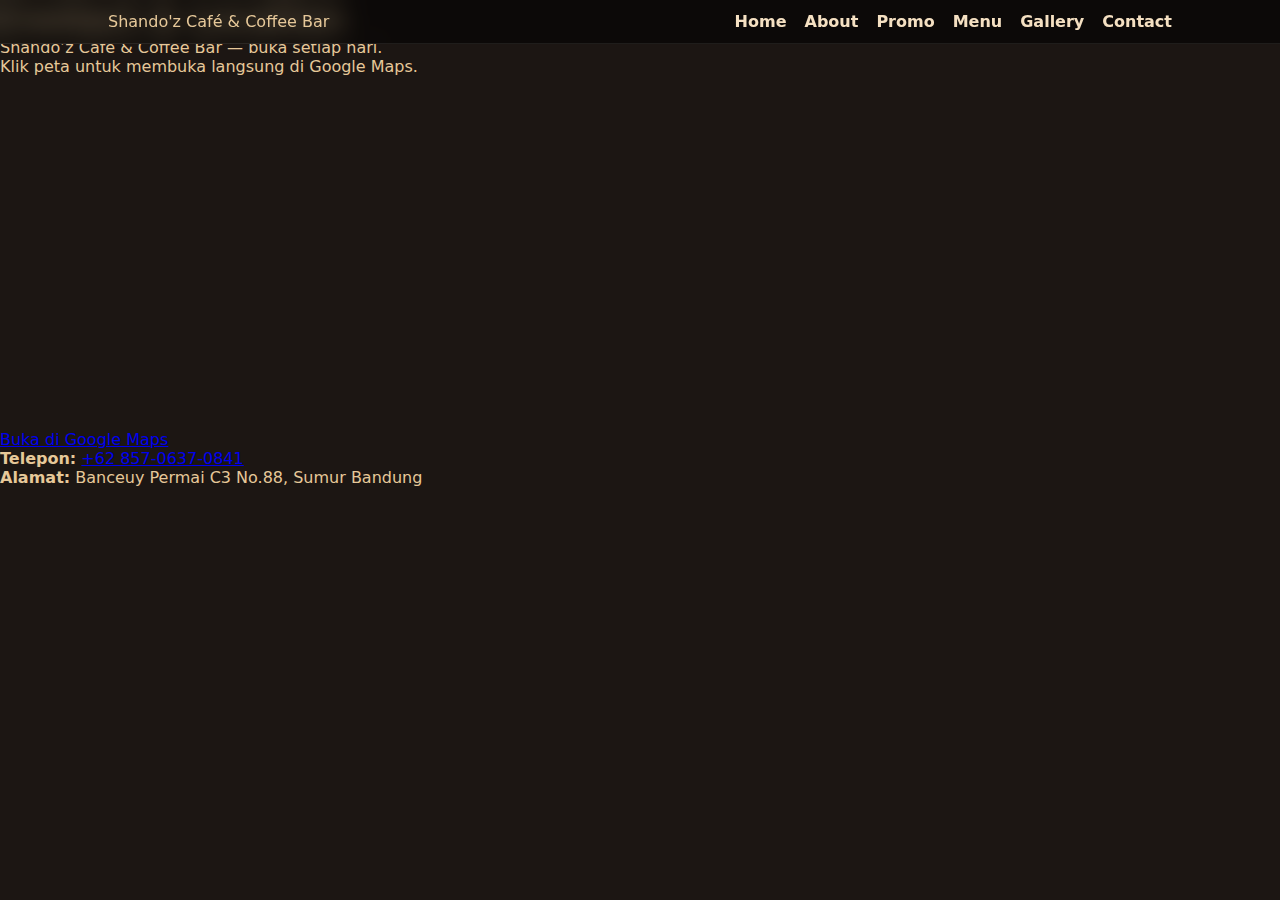
<file: contact.html>
<!DOCTYPE html>
<html lang="id">

<head>
  <meta charset="utf-8" />
  <meta name="viewport" content="width=device-width,initial-scale=1" />
  <title>Contact – Shando’z Café & Coffee Bar</title>

  <link rel="stylesheet" href="styles.css" />
</head>

<body>

<header class="navbar">
  <div class="container nav-inner">
    <div class="logo">Shando'z Café & Coffee Bar</div>

    <button class="hamburger" id="hamburgerBtn">☰</button>

    <nav class="nav-links" id="mobileMenu">
      <a href="index.html">Home</a>
      <a href="about.html">About</a>
      <a href="index.html#promo">Promo</a>
      <a href="index.html#menu">Menu</a>
      <a href="gallery.html">Gallery</a>
      <a href="contact.html" class="active">Contact</a>
    </nav>
  </div>
</header>

<div id="snow-container"></div>

<section class="contact-section">

  <div class="contact-card">

    <h1 class="contact-title">Contact & Location</h1>

    <p class="contact-sub">
      Shando’z Café & Coffee Bar — buka setiap hari.<br>
      Klik peta untuk membuka langsung di Google Maps.
    </p>

    <!-- MAP FIXED -->
    <div class="map-wrapper">
  <iframe
    class="map-frame"
    src="https://www.google.com/maps/embed?pb=!1m18!1m12!1m3!1d3956.986924848671!2d107.6076548!3d-6.9192636!2m3!1f0!2f0!3f0!3m2!1i1024!2i768!4f13.1!3m3!1m2!1s0x2e68e70026eef14d%3A0x8f1753e067909d85!2sSHANDO'%20Z%20CAFE%20%26%20COFFEE%20BAR%2C%20Kompleks%20Banceuy%20Permai%20C3%20No.88%2C%20Braga%2C%20Kec.%20Sumur%20Bandung%2C%20Kota%20Bandung%2C%20Jawa%20Barat%2040511!5e0!3m2!1sid!2sid!4v1700000000000"
    width="100%"
    height="350"
    style="border:0;border-radius:14px;"
    allowfullscreen=""
    loading="lazy"
    referrerpolicy="no-referrer-when-downgrade">
  </iframe>
</div>

    <a href="https://maps.app.goo.gl/bVCJ7szFcv2WdHsJ9" class="map-btn">
      Buka di Google Maps
    </a>

    <div class="contact-info">
      <p><b>Telepon:</b> <a href="tel:+6285706370841">+62 857-0637-0841</a></p>
      <p><b>Alamat:</b> Banceuy Permai C3 No.88, Sumur Bandung</p>
    </div>

  </div>

</section>

<script src="snow.js"></script>
<script src="script.js"></script>
</body>
</html>
</file>
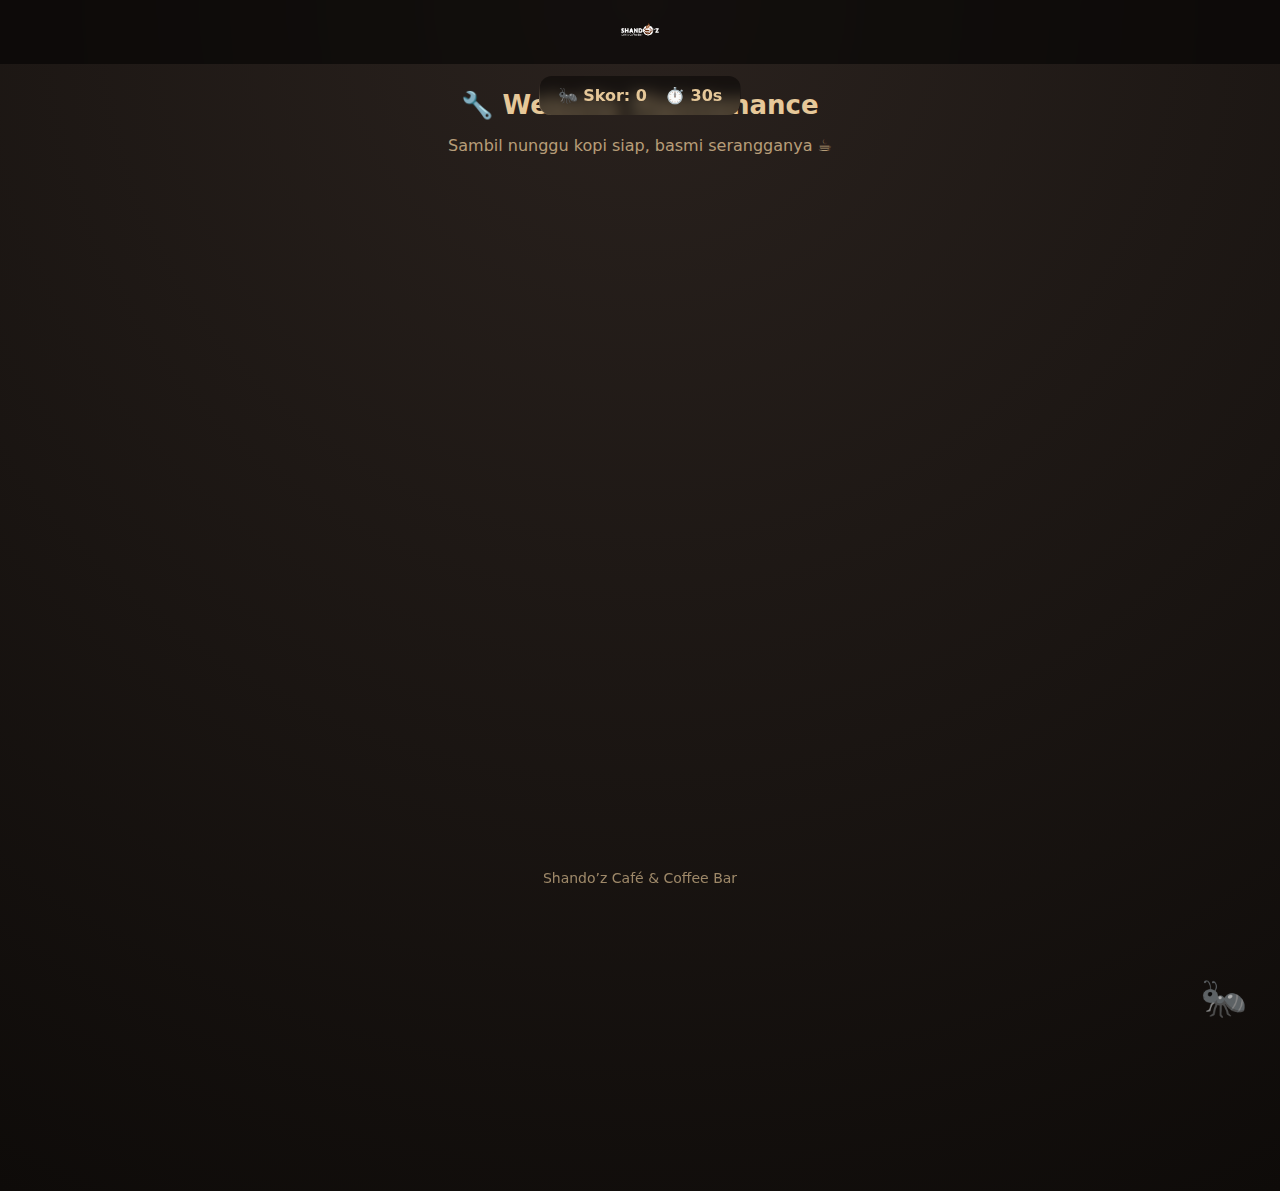
<file: maintenance.html>
<!DOCTYPE html>
<html lang="id">
<head>
<meta charset="UTF-8">
<meta name="viewport" content="width=device-width, initial-scale=1">
<title>Maintenance – Shando’z Café</title>

<style>
:root{
  --bg:#1c1613;
  --cream:#e6c899;
}

body{
  margin:0;
  font-family: system-ui, Arial;
  background: radial-gradient(circle at top, #2a221e, #0e0b09);
  color:var(--cream);
  overflow:hidden;
  text-align:center;
}

/* TOP BRAND BAR */
.brand-bar{
  position:fixed;
  top:0;
  left:0;
  right:0;
  height:64px;
  display:flex;
  align-items:center;
  justify-content:center;
  background:rgba(0,0,0,.55);
  backdrop-filter:blur(10px);
  z-index:20;
}

.brand-bar img{
  height:42px;
  object-fit:contain;
}

/* UI */
#ui{
  position:fixed;
  top:76px;
  left:50%;
  transform:translateX(-50%);
  background:rgba(0,0,0,.45);
  backdrop-filter:blur(8px);
  padding:10px 18px;
  border-radius:12px;
  display:flex;
  gap:18px;
  font-weight:700;
  z-index:10;
}

#game{
  position:relative;
  width:100vw;
  height:100vh;
  padding-top:120px;
}

.bug{
  position:absolute;
  font-size:38px;
  cursor:pointer;
  animation: pop .15s ease;
  user-select:none;
}

@keyframes pop{
  from{transform:scale(.5)}
  to{transform:scale(1)}
}

h1{
  margin:90px 0 6px;
  font-size:26px;
}

p{opacity:.75}

#footer{
  position:fixed;
  bottom:14px;
  width:100%;
  text-align:center;
  font-size:14px;
  opacity:.65;
}
</style>
</head>

<body>

<!-- BRAND -->
<div class="brand-bar">
  <img src="logoshan.png" alt="Shando’z Café & Coffee Bar">
</div>

<!-- SCORE -->
<div id="ui">
  <div>🐜 Skor: <span id="score">0</span></div>
  <div>⏱️ <span id="time">30</span>s</div>
</div>

<h1>🔧 Website Maintenance</h1>
<p>Sambil nunggu kopi siap, basmi serangganya ☕</p>

<div id="game"></div>

<div id="footer">
  Shando’z Café & Coffee Bar
</div>

<script>
const game = document.getElementById("game");
const scoreEl = document.getElementById("score");
const timeEl = document.getElementById("time");

let score = 0;
let time = 30;
let playing = true;

const bugs = ["🐜","🪳","🦟","🐞"];

function spawnBug(){
  if(!playing) return;

  const bug = document.createElement("div");
  bug.className = "bug";
  bug.textContent = bugs[Math.floor(Math.random()*bugs.length)];

  bug.style.left = Math.random()*(window.innerWidth - 50) + "px";
  bug.style.top = (Math.random()*(window.innerHeight - 200) + 120) + "px";

  bug.onclick = () => {
    score++;
    scoreEl.textContent = score;
    bug.remove();
  };

  game.appendChild(bug);
  setTimeout(() => bug.remove(), 1800);
}

const bugInterval = setInterval(spawnBug, 650);

const timer = setInterval(()=>{
  time--;
  timeEl.textContent = time;

  if(time <= 0){
    playing = false;
    clearInterval(bugInterval);
    clearInterval(timer);
    game.innerHTML = `
      <h1>☕ Maintenance Selesai!</h1>
      <p>Skor kamu: <b>${score}</b></p>
      <p>Shando’z Café akan segera kembali</p>
    `;
  }
},1000);
</script>

</body>
  </html>
</file>
<file: styles.css>
:root{
  --bg:#1c1613;
  --cream:#e6c899;
  --muted:#b79e7d;
  --card:#2a221e;
  --glass:rgba(255,255,255,0.05);
  --accent:#f05a5a;
}

/* base */
*{box-sizing:border-box;margin:0;padding:0}
html,body{height:100%}
body{
  font-family:Inter,system-ui,-apple-system,Segoe UI,Roboto,Arial;
  background:var(--bg);
  color:var(--cream);
  -webkit-font-smoothing:antialiased;
  overflow-x:hidden;
}

/* container */
.container{max-width:1100px;margin:0 auto;padding:0 18px}

/* ========================================
   NAVBAR PREMIUM – FIXED + MOBILE COLLAPSE
======================================== */
.navbar {
  position: fixed;
  top: 0;
  left: 0;
  right: 0;
  z-index: 99999;
  background: rgba(0,0,0,0.55);
  backdrop-filter: blur(12px);
  border-bottom: 1px solid rgba(255,255,255,0.08);
  padding: 12px 18px;
}

.nav-inner {
  display: flex;
  justify-content: space-between;
  align-items: center;
  gap: 12px;
}

/* ABOUT LOGO */
.about-logo{
  position: relative;
  z-index: 6;
  margin-bottom: 12px;
  display: flex;
  justify-content: center;
}

.about-logo img{
  height: 70px;
  width: auto;
  opacity: 0.95;
  filter: drop-shadow(0 6px 14px rgba(0,0,0,.45));
}

/* mobile */
@media (max-width:480px){
  .about-logo img{
    height: 52px;
  }
}

/* DESKTOP NAV */
.nav-links {
  display: flex;
  gap: 18px;
}

.nav-links a {
  color: #f5e0c2;
  text-decoration: none;
  font-weight: 600;
  transition: .2s;
}

.nav-links a:hover {
  color: #fff;
}

/* HAMBURGER MENU */
.hamburger {
  display: none;
  color: #fff;
  font-size: 32px;
  background: none;
  border: none;
  cursor: pointer;
  line-height: 1;
}

/* MOBILE MODE */
@media (max-width: 720px) {
  .hamburger {
    display: block;
  }

  .nav-links {
    position: absolute;
    top: 64px;
    left: 0;
    right: 0;
    background: rgba(0,0,0,0.75);
    backdrop-filter: blur(10px);
    flex-direction: column;
    text-align: center;
    padding: 18px 0;
    gap: 16px;
    border-bottom: 1px solid rgba(255,255,255,0.12);
    display: none;
  }

  .nav-links.show {
    display: flex;
  }

  .nav-links a {
    margin-left: 0 !important;
    font-size: 18px;
    padding: 8px 0;
  }
}

/* HERO */
.hero{position:relative;height:78vh;display:flex;align-items:center;justify-content:center;overflow:hidden}
.hero-video{position:absolute;inset:0;width:100%;height:100%;object-fit:cover;filter:brightness(0.45)}
.hero-inner{z-index:5;text-align:center;padding-top:40px}
.hero-title{font-size:42px;margin-bottom:8px}
.btn-cta{background:var(--cream);color:#231812;padding:10px 18px;border-radius:10px;text-decoration:none;font-weight:700}

/* NETFLIX-STYLE LOADER */
.netflix-loader{
  position:fixed;inset:0;display:flex;align-items:center;justify-content:center;
  background:#000;z-index:99999;pointer-events:auto;
}
.netflix-loader .loader-inner{ text-align:center }
.netflix-loader .loader-text{
  font-weight:900;font-size:64px;letter-spacing:6px;color:#fff;
  text-transform:uppercase;
  text-shadow:0 0 24px rgba(255,80,80,0.95), 0 0 40px rgba(255,140,100,0.6);
  opacity:1;
  animation:loader-fade 2.2s forwards;
}
.netflix-loader .loader-sub{
  margin-top:6px;color:rgba(255,255,255,0.85);font-weight:600;opacity:0.9;
}
@keyframes loader-fade{
  0%{opacity:0;transform:scale(.9)}
  40%{opacity:1;transform:scale(1)}
  80%{opacity:1}
  100%{opacity:0;transform:scale(1.05);visibility:hidden}
}

/* SNOW (default dot fallback) */
#snow-container{position:fixed;inset:0;pointer-events:none;z-index:8000}
.snow{position:absolute;background:rgba(255,255,255,0.95);border-radius:50%;opacity:.85;pointer-events:none;will-change:transform;filter:blur(.2px);}

/* PROMO */
.promo-section{padding:80px 0 40px}
.promo-grid{display:grid;gap:12px;grid-template-columns:repeat(auto-fit,minmax(220px,1fr))}
.promo-grid img{width:100%;height:auto;display:block;border-radius:12px;object-fit:contain;background:#1a1411;padding:6px}

/* PROMO MODAL */
.promo-modal{position:fixed;inset:0;display:flex;align-items:center;justify-content:center;z-index:11000;pointer-events:none;opacity:0;transition:all .28s}
.promo-modal[aria-hidden="false"], .promo-modal.show{opacity:1;pointer-events:auto}
.promo-card{
  width:92%;max-width:520px;background:linear-gradient(180deg,#2a221e,#241b18);border-radius:14px;padding:16px;box-shadow:0 10px 48px rgba(0,0,0,.6);
  color:var(--cream);position:relative;overflow:hidden;
  z-index:10000;
}
.promo-close{
  position:absolute;
  right:10px;
  top:10px;
  z-index:99999;
  background:rgba(0,0,0,0.6);
  border:none;
  color:white;
  padding:8px 12px;
  border-radius:8px;
  cursor:pointer;
  font-size:20px;
  font-weight:700;
}
.promo-hero{position:relative}
.promo-img{width:100%;height:auto;border-radius:10px;display:block;object-fit:contain;background:#111;padding:6px}
.promo-label{position:absolute;left:12px;bottom:12px;background:rgba(0,0,0,.5);padding:8px 10px;border-radius:8px;font-weight:700;color:#fff}
.promo-body{padding-top:12px}
.promo-timer{display:flex;align-items:center;gap:12px;margin:12px 0}
.timer-count{font-weight:800;font-size:18px;background:rgba(255,255,255,0.04);padding:8px 12px;border-radius:8px}
.promo-actions{display:flex;gap:10px;margin-top:8px}
.btn{background:var(--cream);color:#231812;border:none;padding:10px 14px;border-radius:8px;cursor:pointer;font-weight:700}
.btn.ghost{background:transparent;color:var(--cream);border:1px solid rgba(255,255,255,0.06)}

/* sparkles */
.sparkle { position:absolute; font-size:20px; pointer-events:none; animation:spark 1.6s ease-in-out; opacity:0 }
@keyframes spark{0%{opacity:0;transform:scale(.8)}50%{opacity:1;transform:scale(1.15)}100%{opacity:0;transform:scale(.8)} }

/* MENU CAROUSEL (fullscreen slides) */
.menu-section{padding:56px 0}
.menu-carousel{position:relative;max-width:1100px;margin:10px auto;overflow:hidden}
.carousel-track{display:flex;transition:transform .45s ease;will-change:transform}
.carousel-slide{min-width:100%;display:flex;justify-content:center;align-items:center;padding:6px}
.carousel-slide img{
  width:auto; height:85vh; max-height:85vh; object-fit:contain; border-radius:8px;
  box-shadow:0 8px 30px rgba(0,0,0,0.5);
}

/* prev/next */
.carousel-btn{position:absolute;top:50%;transform:translateY(-50%);background:rgba(0,0,0,.45);color:white;border:none;padding:12px 14px;border-radius:8px;cursor:pointer;z-index:5}
.carousel-btn.prev{left:8px}
.carousel-btn.next{right:8px}
.carousel-dots{display:flex;gap:8px;justify-content:center;margin-top:12px}

/* gallery grid */
.gallery-section{padding:40px 0}
.gallery-grid{display:grid;gap:12px;grid-template-columns:repeat(auto-fit,minmax(180px,1fr))}
.gallery-grid img{width:100%;height:auto;object-fit:contain;border-radius:8px;background:#111;padding:6px}

/* lightbox */
.lightbox{position:fixed;inset:0;background:rgba(0,0,0,.9);display:flex;align-items:center;justify-content:center;opacity:0;pointer-events:none;transition:0.2s;z-index:12000}
.lightbox.open{opacity:1;pointer-events:auto}
.lightbox img{max-width:94%;max-height:90%;border-radius:8px}

/* Floating WA */
.wa-floating{position:fixed;bottom:25px;right:25px;width:55px;height:55px;background:#25D366;border-radius:50%;color:white;font-size:28px;display:flex;align-items:center;justify-content:center;box-shadow:0 4px 16px rgba(0,0,0,.25);z-index:13000}

/* responsive tweaks */
@media (max-width:640px){
  .loader-text{font-size:36px}
  .promo-card{padding:12px}
  .hero-title{font-size:28px}
  .carousel-slide img{height:62vh; max-height:62vh}
}

/* small dot styles for carousel */
.dot{width:10px;height:10px;background:rgba(255,255,255,0.12);border-radius:50%;border:none;cursor:pointer}
.dot.active{background:var(--cream)}

/* ===============================
   CHRISTMAS TREE – AUTO EXIT
================================ */
.tree{
  position: fixed;
  top: 120px;
  width: 110px;
  z-index: 9000;
  pointer-events: none;
  filter: drop-shadow(0 4px 6px rgba(0,0,0,.6));

  --exit-x: 0px;
  animation: treeExit 6s ease-in-out forwards;
}

/* posisi & arah keluar */
#tree-left{
  left: 12px;
  --exit-x: -260px;
}

#tree-right{
  right: 12px;
  --exit-x: 260px;
}

/* animasi */
@keyframes treeExit{
  0%{
    opacity: 1;
    transform: translate(0,0) scale(1);
  }
  70%{
    opacity: 1;
    transform: translateY(-12px) scale(1);
  }
  100%{
    opacity: 0;
    transform: translateX(var(--exit-x)) scale(0.85);
  }
}

/* desktop lebih lama */
@media (min-width:768px){
  .tree{
    animation-duration: 8s;
  }
}
/* Kado full-width di bagian bawah */
.gift {
  position: fixed;
  bottom: 0;
  left: 0;
  width: 100vw;
  height: auto;
  pointer-events: none;
  z-index: 9000;
  transition: opacity .4s ease, transform .4s ease;
}

.gift.hide {
  opacity: 0;
  transform: translateY(40px);
}

/* Lampu full-width di bawah logo (small opacity) */
.lamp {
  position: fixed;
  top: 58px;
  left: 0;
  width: 100vw;
  height: auto;
  pointer-events: none;
  z-index: 9000;
  opacity: 0.95;
  animation: blinkLamp 1.4s infinite;
}

@keyframes blinkLamp {
  0% { opacity: .7 }
  50% { opacity: 1 }
  100% { opacity: .7 }
}

/* Make snow use PNG file (snow.js places images) */
.snow {
  background: url("salju.png") center/cover no-repeat !important;
}

/* ============================
   ABOUT PAGE – PREMIUM STYLE
   ============================ */

/* HERO (about) */
.about-hero {
  height: 78vh;
  position: relative;
  background: url('about-hero.jpg') center/cover no-repeat;
  display: flex;
  align-items: center;
  justify-content: center;
  overflow: hidden;
}

.about-hero::after {
  content: "";
  position: absolute;
  inset: 0;
  background: linear-gradient(to bottom, rgba(0,0,0,0.25), #1c1613 80%);
  pointer-events: none;
}

.about-hero h1 {
  z-index: 5;
  font-size: 60px;
  font-weight: 900;
  letter-spacing: 1px;
  text-align: center;
  background: linear-gradient(90deg, #fff3d1, #e6d4a4, #f2e7c4);
  -webkit-background-clip: text;
  color: transparent;
  filter: drop-shadow(0 0 6px rgba(255,230,170,0.35));
  animation: eliteGlow 5.5s infinite ease-in-out;
}

@keyframes eliteGlow {
  0% { opacity: .88; }
  50% { opacity: 1; }
  100% { opacity: .88; }
}

/* CONTENT SECTION */
.about-section {
  padding: 85px 22px 110px;
  max-width: 1050px;
  margin: 0 auto;
}

/* PREMIUM GLASS CARD */
.about-card {
  background: rgba(255,255,255,0.06);
  border-radius: 20px;
  padding: 38px 32px;
  border: 1px solid rgba(255,255,255,0.10);
  backdrop-filter: blur(14px);
  box-shadow: 0 18px 60px rgba(0,0,0,0.45);
  animation: fadeUpElite 1.2s ease;
}

@keyframes fadeUpElite {
  0% { opacity:0; transform:translateY(50px); }
  100% { opacity:1; transform:translateY(0); }
}

/* TITLE */
.about-card h2 {
  font-size: 34px;
  font-weight: 800;
  text-align: center;
  margin-bottom: 18px;
  background: linear-gradient(90deg, #f7e8c7, #dcc8a0);
  -webkit-background-clip: text;
  color: transparent;
}

/* TEXT */
.about-card p {
  font-size: 18px;
  line-height: 1.75;
  color: #eadcc8;
  text-align: center;
  margin-bottom: 20px;
}

/* IMAGE PREMIUM */
.about-img {
  width: 100%;
  border-radius: 14px;
  margin: 32px 0;
  box-shadow: 0 12px 35px rgba(0,0,0,0.55);
  opacity: 0;
  animation: fadeImg 1.4s ease forwards;
}

@keyframes fadeImg {
  to { opacity:1; }
}

/* GOLD DUST */
.gold-dust {
  position: absolute;
  inset: 0;
  pointer-events: none;
  overflow: hidden;
}

.gold-dot {
  position: absolute;
  width: 5px;
  height: 5px;
  background: radial-gradient(circle, #ffeec5 0%, transparent 70%);
  opacity: 0.45;
  border-radius: 50%;
  animation: dustFloat 6s infinite linear;
}

@keyframes dustFloat {
  0% { transform: translateY(0) scale(1); }
  100% { transform: translateY(-120px) scale(0.6); opacity:0; }
}

/* ICONS */
.about-icons {
  margin-top: 30px;
  display: flex;
  justify-content: center;
  gap: 30px;
}

.about-icons div {
  font-size: 44px;
  animation: float 3s infinite ease-in-out;
  opacity: 0.75;
}

@keyframes float {
  0% { transform:translateY(0); }
  50% { transform:translateY(-9px); }
  100% { transform:translateY(0); }
}

/* SEPARATOR */
.separator {
  width: 150px;
  height: 3px;
  margin: 25px auto 35px;
  background: linear-gradient(90deg, transparent, #f0d6a5, transparent);
  opacity: 0;
  animation: sepFade 1.7s ease forwards;
}

@keyframes sepFade {
  to { opacity:1; }
}

/* small mobile tweaks */
@media (max-width:480px){
  .hero-title{font-size:26px}
  .about-hero h1{font-size:34px}
  .nav-links a{font-size:16px}
}
</file>
